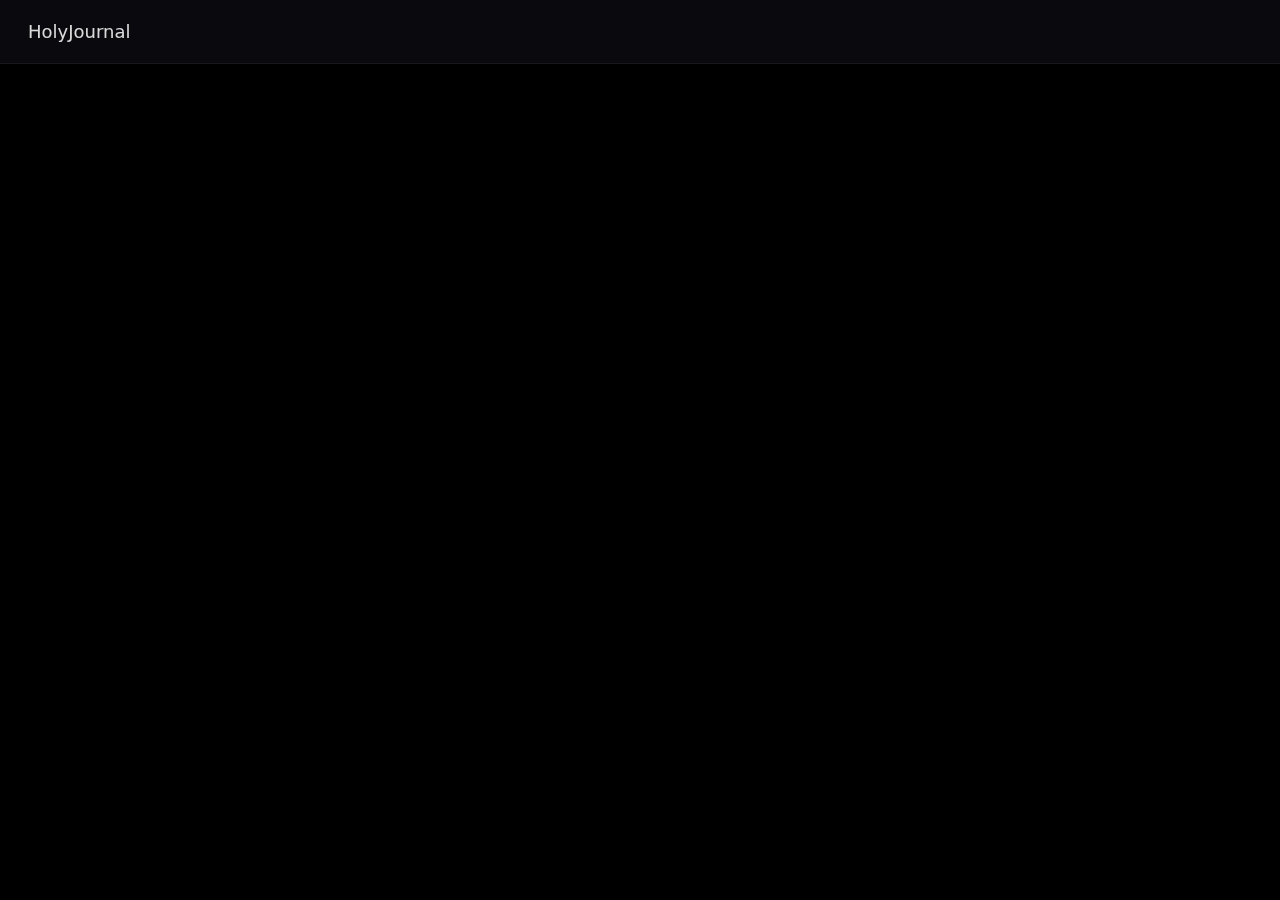
<file: Index.html>
<!DOCTYPE html>
<html lang="ru">
<head>
    <meta charset="UTF-8">
    <meta name="viewport" content="width=device-width, initial-scale=1.0">
    <title>HolyJournal Clone</title>
    <link rel="stylesheet" href="style.css">
</head>
<body>

    <div class="topbar">
        <div class="topbar-title">HolyJournal</div>
    </div>

    <canvas id="particles"></canvas>

    <script src="script.js"></script>
</body>
</html>
</file>
<file: style.css>
* {
    margin: 0;
    padding: 0;
    box-sizing: border-box;
}

html, body {
    height: 100%;
    background: #000;
    overflow: hidden;
    font-family: "Segoe UI", system-ui, sans-serif;
}

.topbar {
    position: fixed;
    top: 0;
    left: 0;
    width: 100%;
    height: 64px;
    background: rgba(18, 18, 25, 0.55);
    backdrop-filter: blur(14px);
    border-bottom: 1px solid rgba(255, 255, 255, 0.06);
    display: flex;
    align-items: center;
    padding: 0 28px;
    z-index: 20;
}

.topbar-title {
    font-size: 18px;
    color: white;
    opacity: 0.85;
}

#particles {
    position: fixed;
    top: 0;
    left: 0;
    width: 100vw;
    height: 100vh;
    z-index: -1;
}
</file>
